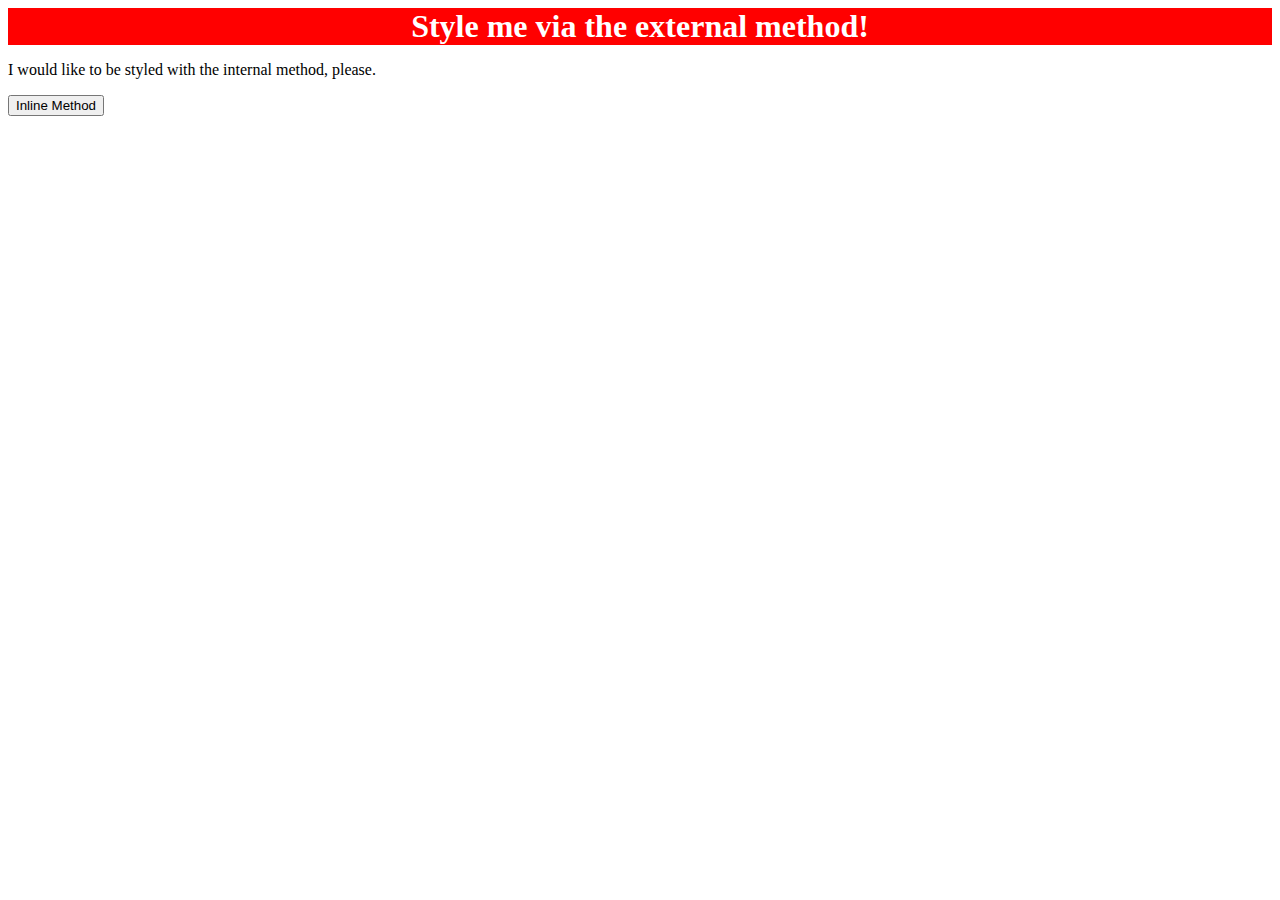
<file: foundations/intro-to-css/01-css-methods/index.html>
<!DOCTYPE html>
<html lang="en">
  <head>
    <meta charset="UTF-8">
    <meta http-equiv="X-UA-Compatible" content="IE=edge">
    <meta name="viewport" content="width=device-width, initial-scale=1.0">
    <title>Methods for Adding CSS</title>
  </head>
    <link rel="stylesheet" href="style.css">
  <body>
    <div>Style me via the external method!</div>
    <p>I would like to be styled with the internal method, please.</p>
    <button>Inline Method</button>
  </body>
</html>
</file>
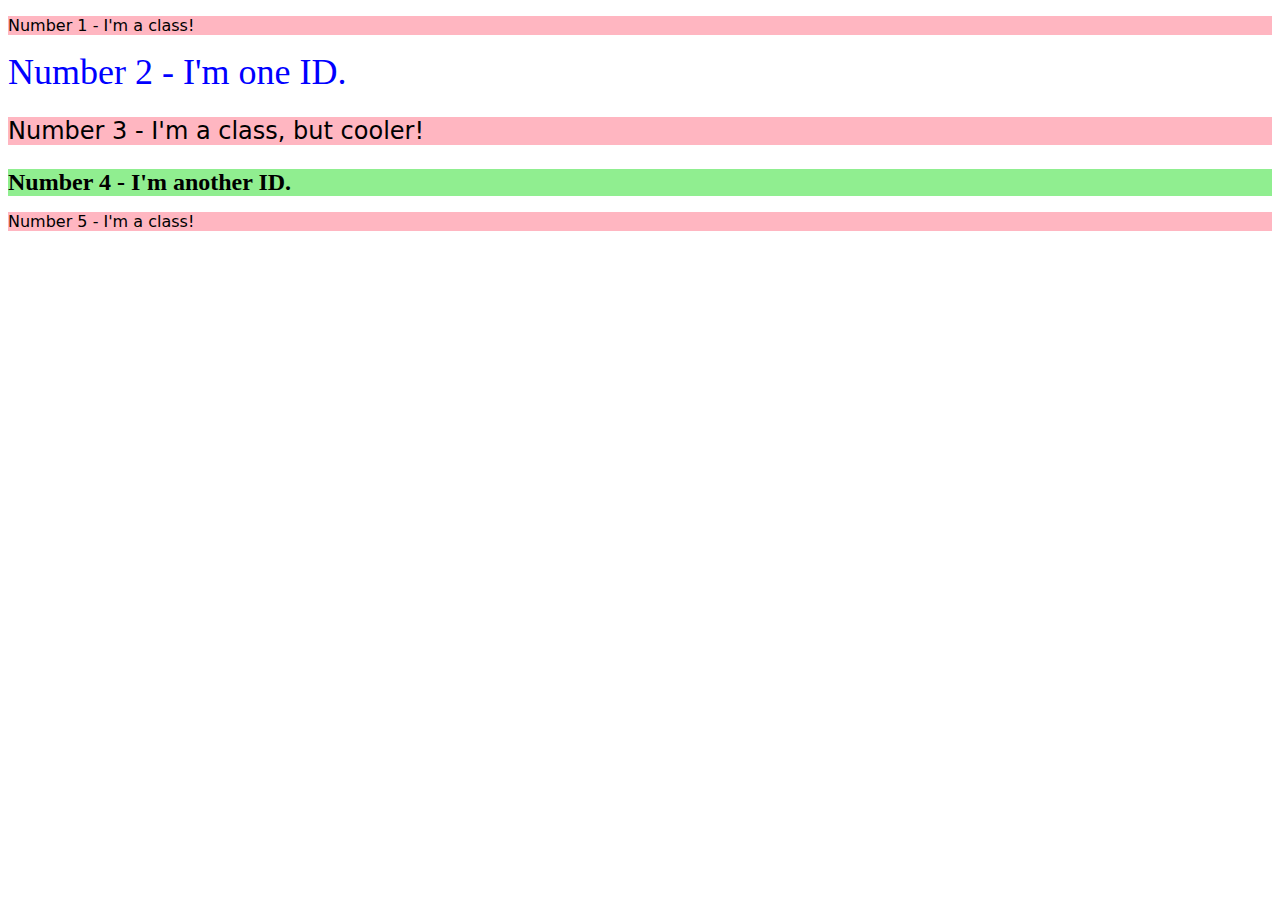
<file: foundations/intro-to-css/02-class-id-selectors/index.html>
<!DOCTYPE html>
<html lang="en">
  <head>
    <meta charset="UTF-8">
    <meta http-equiv="X-UA-Compatible" content="IE=edge">
    <meta name="viewport" content="width=device-width, initial-scale=1.0">
    <title>Class and ID Selectors</title>
    <link rel="stylesheet" href="style.css">
  </head>
  <body>
    <p class="odd">Number 1 - I'm a class!</p>
    <div id="two" >Number 2 - I'm one ID.</div>
    <p class="odd adjust-font-size" >Number 3 - I'm a class, but cooler!</p>
    <div id="four" class="adjust-font-size">Number 4 - I'm another ID.</div>
    <p class="odd">Number 5 - I'm a class!</p>
  </body>
</html>
</file>
<file: foundations/intro-to-css/01-css-methods/style.css>
div {
    color: white;
    background-color: red;
    font-weight: bold;
    font-size: 32px;
    text-align: center;
}
</file>
<file: foundations/intro-to-css/02-class-id-selectors/style.css>
.odd {
    background-color: lightpink;
    font-family: Verdana, "DejaVu Sans", sans-serif;
}

#two {
    color:blue;
    font-size: 36px;
}

.adjust-font-size {
    font-size: 24px;
}

#four {
    background-color: lightgreen;
    font-weight: bold;
}
</file>
